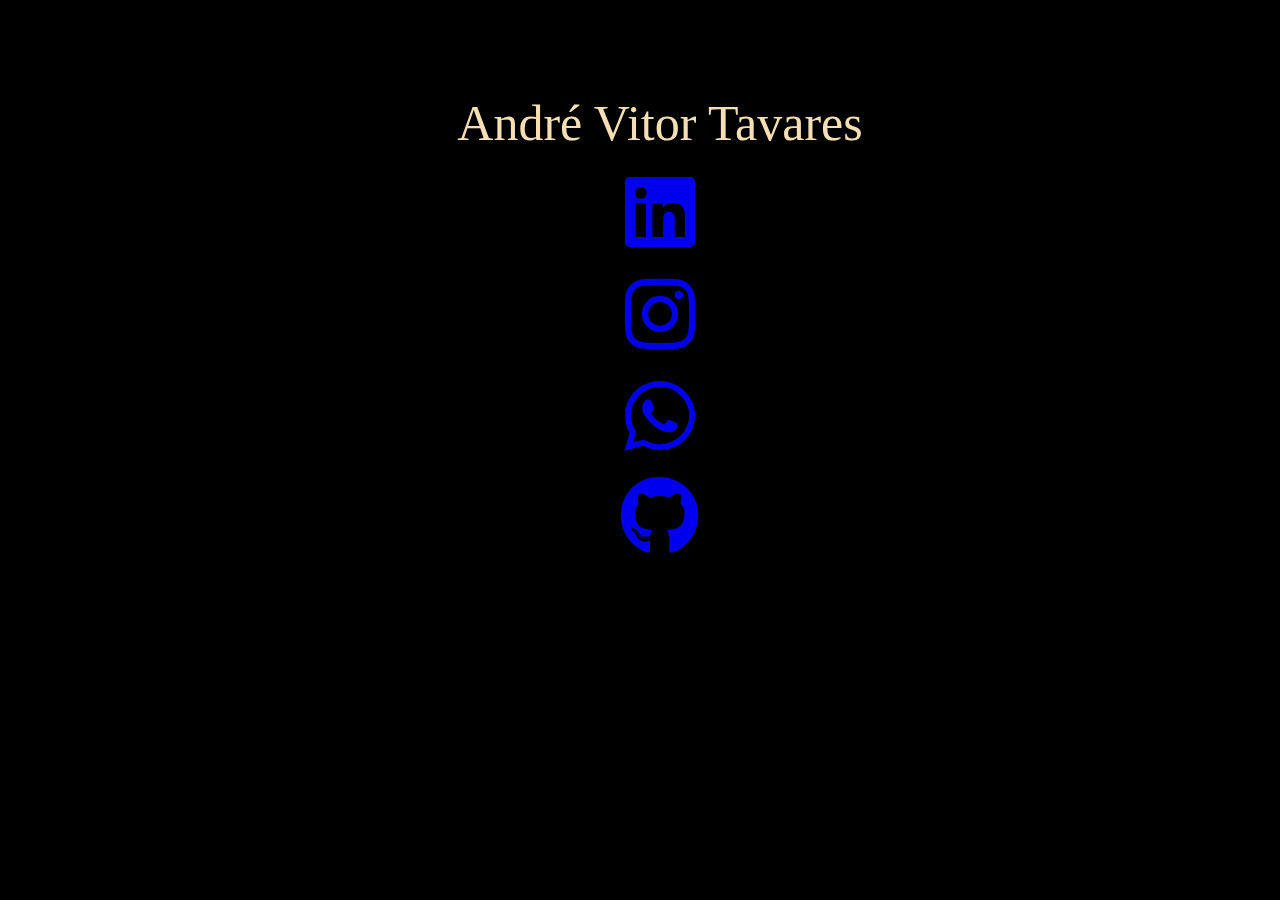
<file: André Vitor Tavares/contact.html>
<!DOCTYPE html>
<html lang="en">

<head>
    <meta charset="UTF-8">
    <meta name="viewport" content="width=device-width, initial-scale=1.0">
    <title>Contato</title>
    <link rel="stylesheet" href="contato.css">
    <link rel="stylesheet" href="https://cdnjs.cloudflare.com/ajax/libs/font-awesome/6.0.0-beta3/css/all.min.css">
</head>

<body>
    <ul>
        <li>
            <a>André Vitor Tavares</a>
            <li>
            <a href="https://www.linkedin.com/in/andr%C3%A9-vitor-804957245/" target="_blank">
                <i class="fab fa-linkedin"></i>
                </a>
            </li>
            <li>
                <a href="https://www.instagram.com/tavares.01/?next=%2F" target="_blank">
                    <i class="fab fa-instagram"></i>
                </a>

            </li>
                 <a href="https://w.app/GjDox7" target="_blank">
                    <i class="fab fa-whatsapp"></i>
            <li>
                <a href="https://github.com/VitorMatos01" target="_blank">
                    <i class="fab fa-github"></i>
                </a>
            </li>        
            </a>
    </ul>

</body>

</html>
</file>
<file: André Vitor Tavares/contato.css>
body{
    background-color: black;
    color: white;
    display: flex;
    text-align: center;
    list-style-type: none;
    padding: 50px;
    justify-content: center; /*esse centraliza mesmo*/
    

}
li{
   margin-bottom: 30px;
    list-style-type: none;
    text-align: center;
    font-size: 50px; /*usa-se para alterar o tamanho da fonte*/
    color:wheat
    


}
a{
    text-decoration: none;
    margin-bottom: 50px;
}
a:hover{
    color: aliceblue;
}
i {
    font-size: 80px; /*padroniza os ícones*/
}
li{
    margin: 20px;
}
</file>
